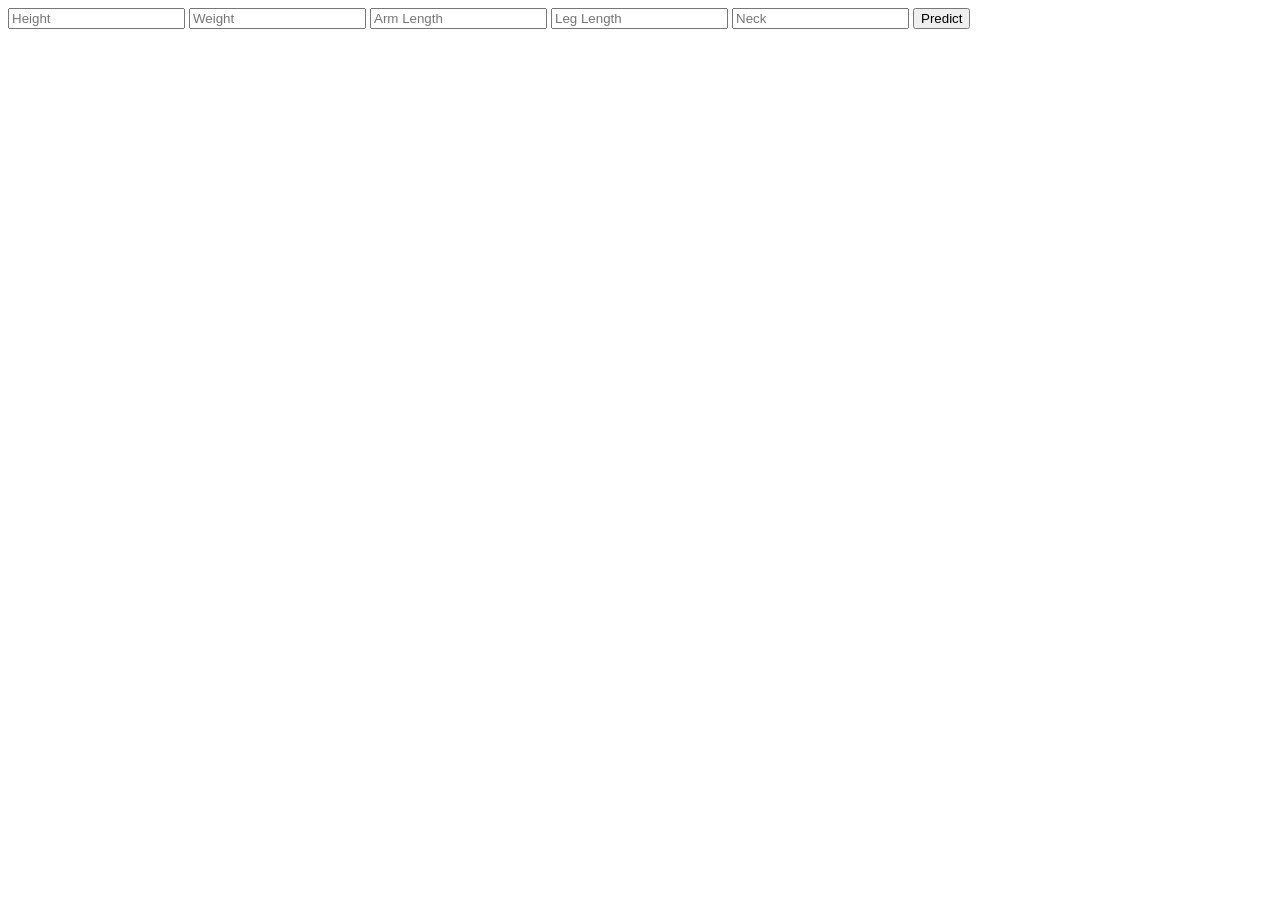
<file: templates/predict_body.html>
<!DOCTYPE html>
<html lang="en">
<head>
    <meta charset="UTF-8">
    <meta name="viewport" content="width=device-width, initial-scale=1.0">
    <title>Document</title>
</head>
<body>
    <form action="/predict-body" method="POST">
        <input type="number" name="height" placeholder="Height">
        <input type="number" name="weight" placeholder="Weight">
        <input type="number" name="arm_length" placeholder="Arm Length">
        <input type="number" name="leg_length" placeholder="Leg Length">
        <input type="number" name="neck" placeholder="Neck">
        <button type="submit">
            Predict
        </button>
    </form>
</body>
</html>
</file>
